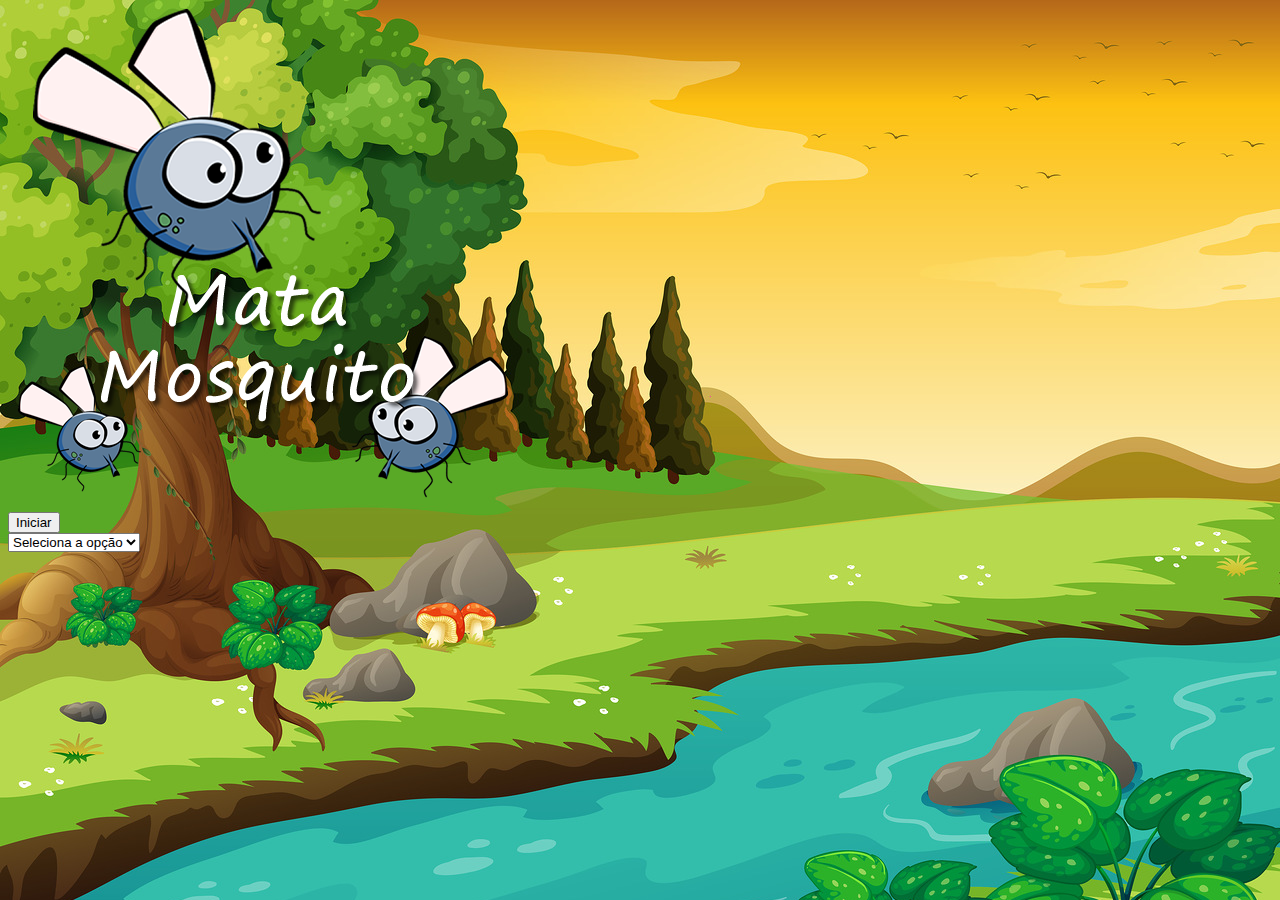
<file: index.html>
<!DOCTYPE html>
<html lang="en">
<head>
    <meta charset="UTF-8">
    <meta http-equiv="X-UA-Compatible" content="IE=edge">
    <meta name="viewport" content="width=device-width, initial-scale=1.0">
    <title>Parabens! você ganhou</title>
    <script src="script.js"></script>
    <link rel="stylesheet" href="style.css">
    <link href="https://cdn.jsdelivr.net/npm/bootstrap@5.3.0/dist/css/bootstrap.min.css" rel="stylesheet" integrity="sha384-9ndCyUaIbzAi2FUVXJi0CjmCapSmO7SnpJef0486qhLnuZ2cdeRhO02iuK6FUUVM" crossorigin="anonymous">
    <script>
        function IniciarJogo(){
            if(document.getElementById('dificuldade').value === ''){
                alert("Por favor, selecione uma dificuldade")
                return
            }
            var dificuldade = document.getElementById("dificuldade").value
            window.location.href = "app.html?" + dificuldade
        }
    </script>

</head>
<body>
  <div class="container">
    <div class="d-flex flex-column">
        <div class="col">
            <img class="mx-auto d-block"  src="imagens/game.png" alt="">
        </div>
        <div class="col mx-auto mb-2">
           
            <button class=" btn btn-lg btn-success" onclick="IniciarJogo()">Iniciar</button>
        </div>

        <div class="col mx-auto">
            <select id="dificuldade">
                <option value="">Seleciona a opção</option>
                <option value="facil">Fácil</option>
                <option value="normal">Normal</option>
                <option value="dificil">Dificil</option>
            </select>


        </div>
    </div>
  </div>
</body>
</html>
</file>
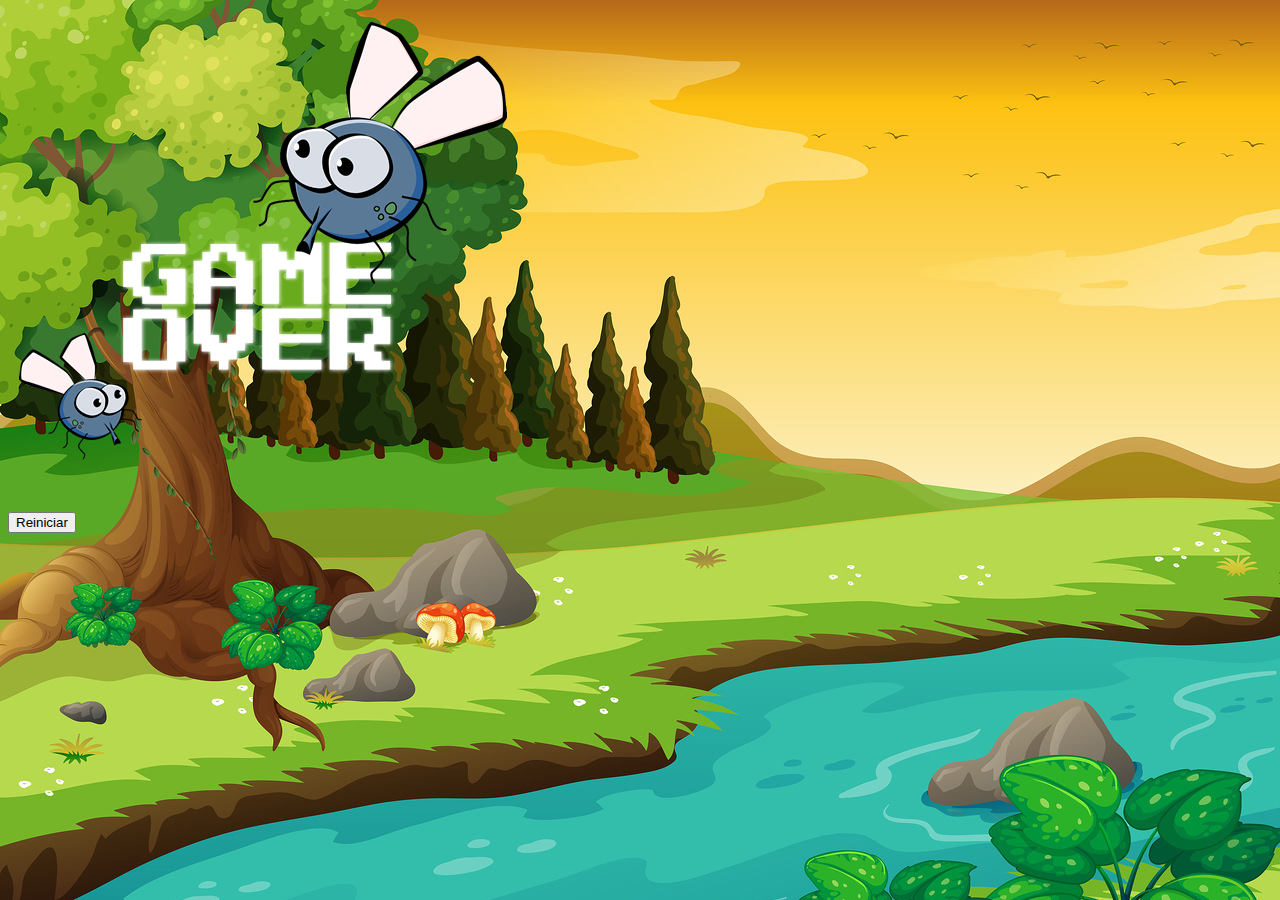
<file: app.html>
<!DOCTYPE html>
<html lang="en">
<head>
    <meta charset="UTF-8">
    <meta http-equiv="X-UA-Compatible" content="IE=edge">
    <meta name="viewport" content="width=device-width, initial-scale=1.0">
    <title>Document</title>
    <script src="script.js"></script>
    <link rel="stylesheet" href="style.css">
    
</head>
<body onresize="ajustaTamanhoTela()">

    <div id="painel">
        <div class="vidas">
            <img id="v1" src="imagens/coracao_cheio.png" alt="">
            <img id="v2" src="imagens/coracao_cheio.png" alt="">
            <img id="v3" src="imagens/coracao_cheio.png" alt="">
        </div>

        <div id="cronometro">
            Tempo restante: <span id="cronometroTempo">0</span>
        </div>
    </div>

<script>
    document.getElementById('cronometroTempo').innerHTML = cronometro

    setInterval(function() {
        GerarPosicaoMosquito()
    }, tempo)
</script>
       
    
</body>
</html>
</file>
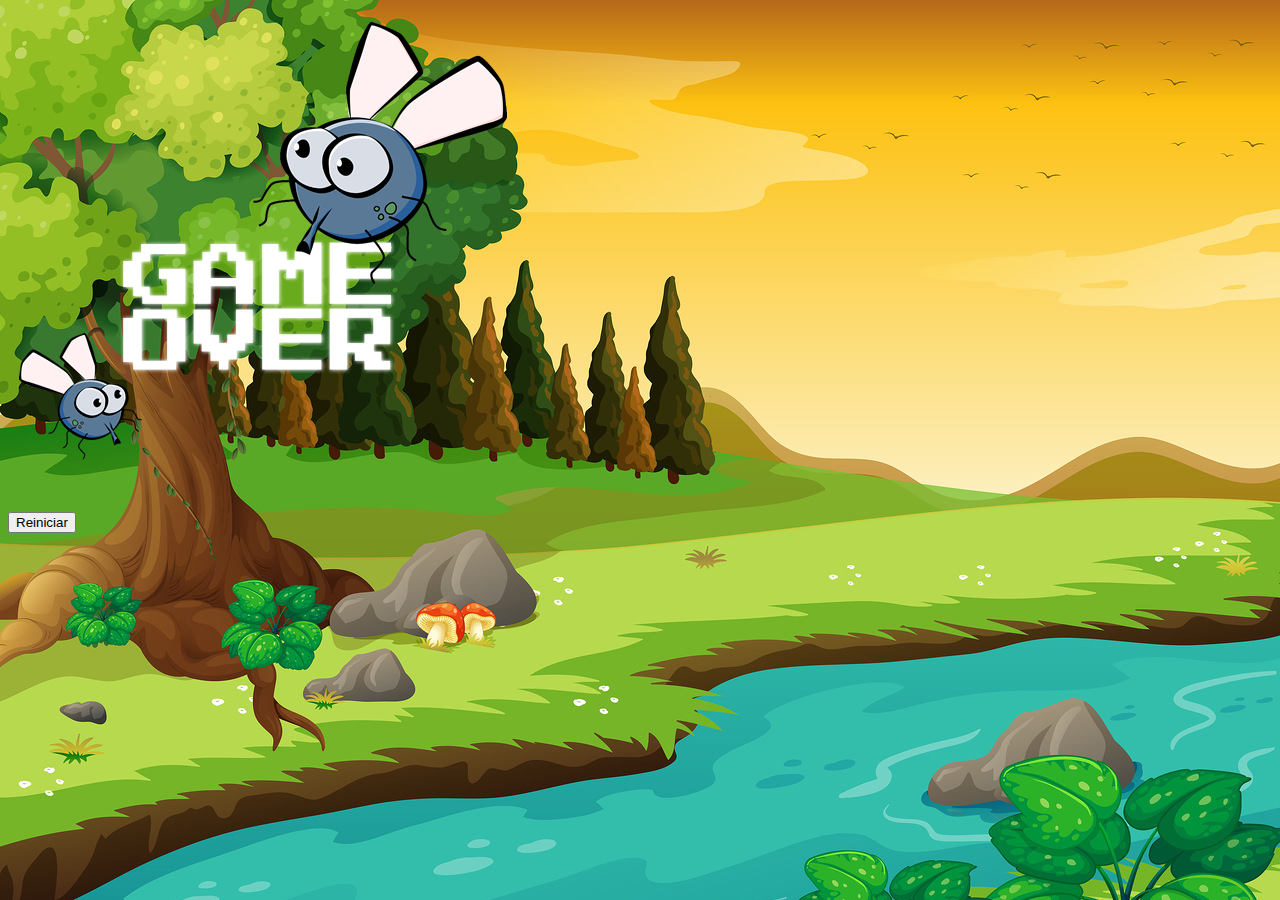
<file: gameOver.html>
<!DOCTYPE html>
<html lang="en">
<head>
    <meta charset="UTF-8">
    <meta http-equiv="X-UA-Compatible" content="IE=edge">
    <meta name="viewport" content="width=device-width, initial-scale=1.0">
    <title>Parabens! você ganhou</title>
    <script src="script.js"></script>
    <link rel="stylesheet" href="style.css">
    <link href="https://cdn.jsdelivr.net/npm/bootstrap@5.3.0/dist/css/bootstrap.min.css" rel="stylesheet" integrity="sha384-9ndCyUaIbzAi2FUVXJi0CjmCapSmO7SnpJef0486qhLnuZ2cdeRhO02iuK6FUUVM" crossorigin="anonymous">
</head>
<body>
  <div class="container">
    <div class="d-flex flex-column">
        <div class="col">
            <img class="mx-auto d-block"  src="imagens/game_over.png" alt="">
        </div>
        <div class="col mx-auto">
            <button class=" btn btn-lg btn-success" onclick="paginaInicial()">Reiniciar</button>
        </div>
    </div>
  </div>
</body>
</html>
</file>
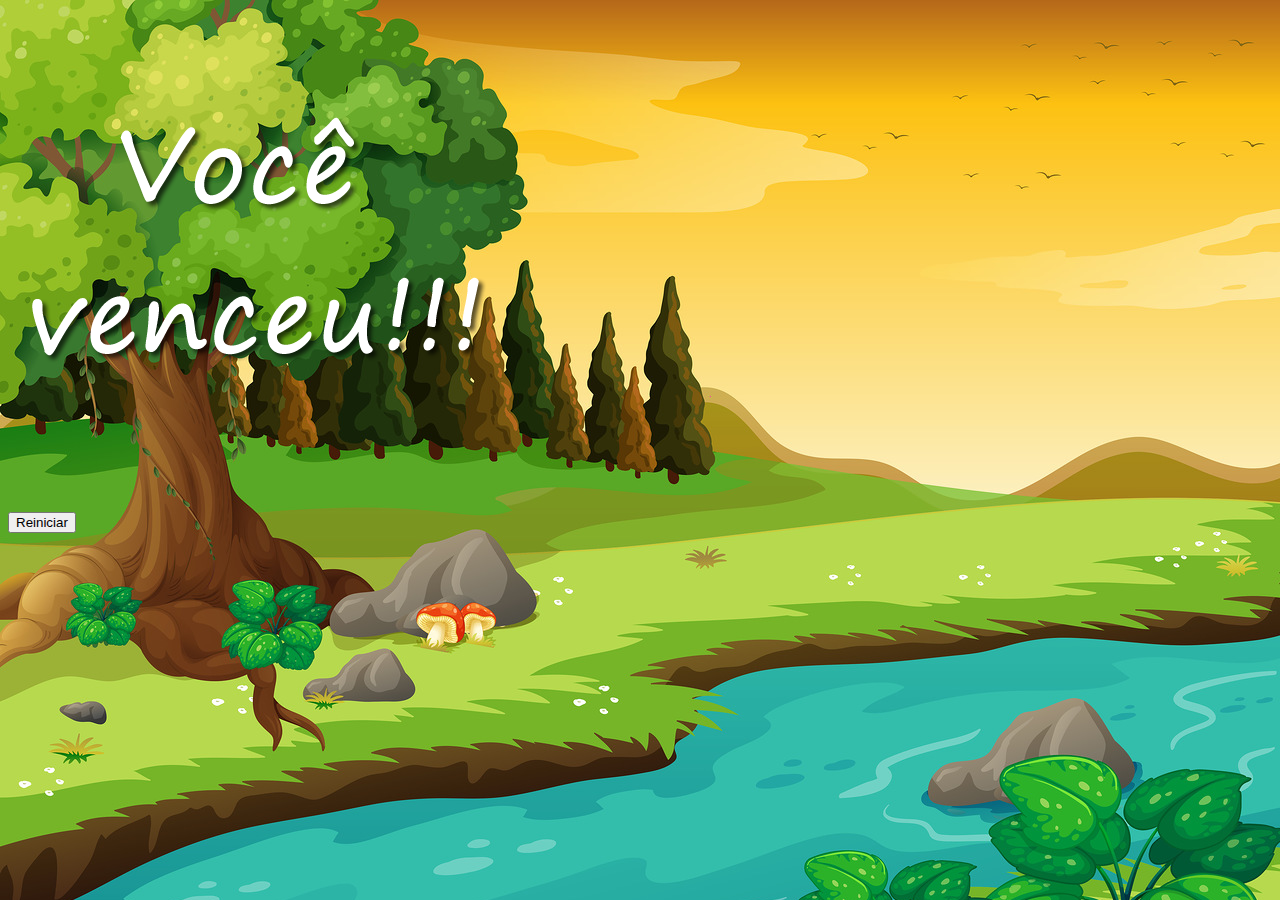
<file: vitoria.html>
<!DOCTYPE html>
<html lang="en">
<head>
    <meta charset="UTF-8">
    <meta http-equiv="X-UA-Compatible" content="IE=edge">
    <meta name="viewport" content="width=device-width, initial-scale=1.0">
    <title>Parabens! você ganhou</title>
    <script src="script.js"></script>
    <link rel="stylesheet" href="style.css">
    <link href="https://cdn.jsdelivr.net/npm/bootstrap@5.3.0/dist/css/bootstrap.min.css" rel="stylesheet" integrity="sha384-9ndCyUaIbzAi2FUVXJi0CjmCapSmO7SnpJef0486qhLnuZ2cdeRhO02iuK6FUUVM" crossorigin="anonymous">
</head>
<body>
  <div class="container">
    <div class="d-flex flex-column">
        <div class="col">
            <img class="mx-auto d-block"  src="imagens/vitoria.png" alt="">
        </div>
        <div class="col mx-auto">
            <button class=" btn btn-lg btn-success" onclick="paginaInicial()">Reiniciar</button>
        </div>
    </div>
  </div>
</body>
</html>
</file>
<file: style.css>
body{
    background-image: url(imagens/bg.jpg);
    background-size: 100%;
    background-repeat: no-repeat;
}

.mosquito1{
    width: 50px;
    height: 50px;
}

.mosquito2{
    width: 60px;
    height: 60px;
}

.mosquito3{
    width: 70px;
    height: 70px;
}


.ladoB{
    transform: scaleX(-1);
}

/*Hud elements*/
#painel{
    background: #fff;
    opacity: 0.7;
    width: 170px;
    position: absolute;
    left: 0px;
    bottom: 0px;
    padding: 10px;
    
}
</file>
